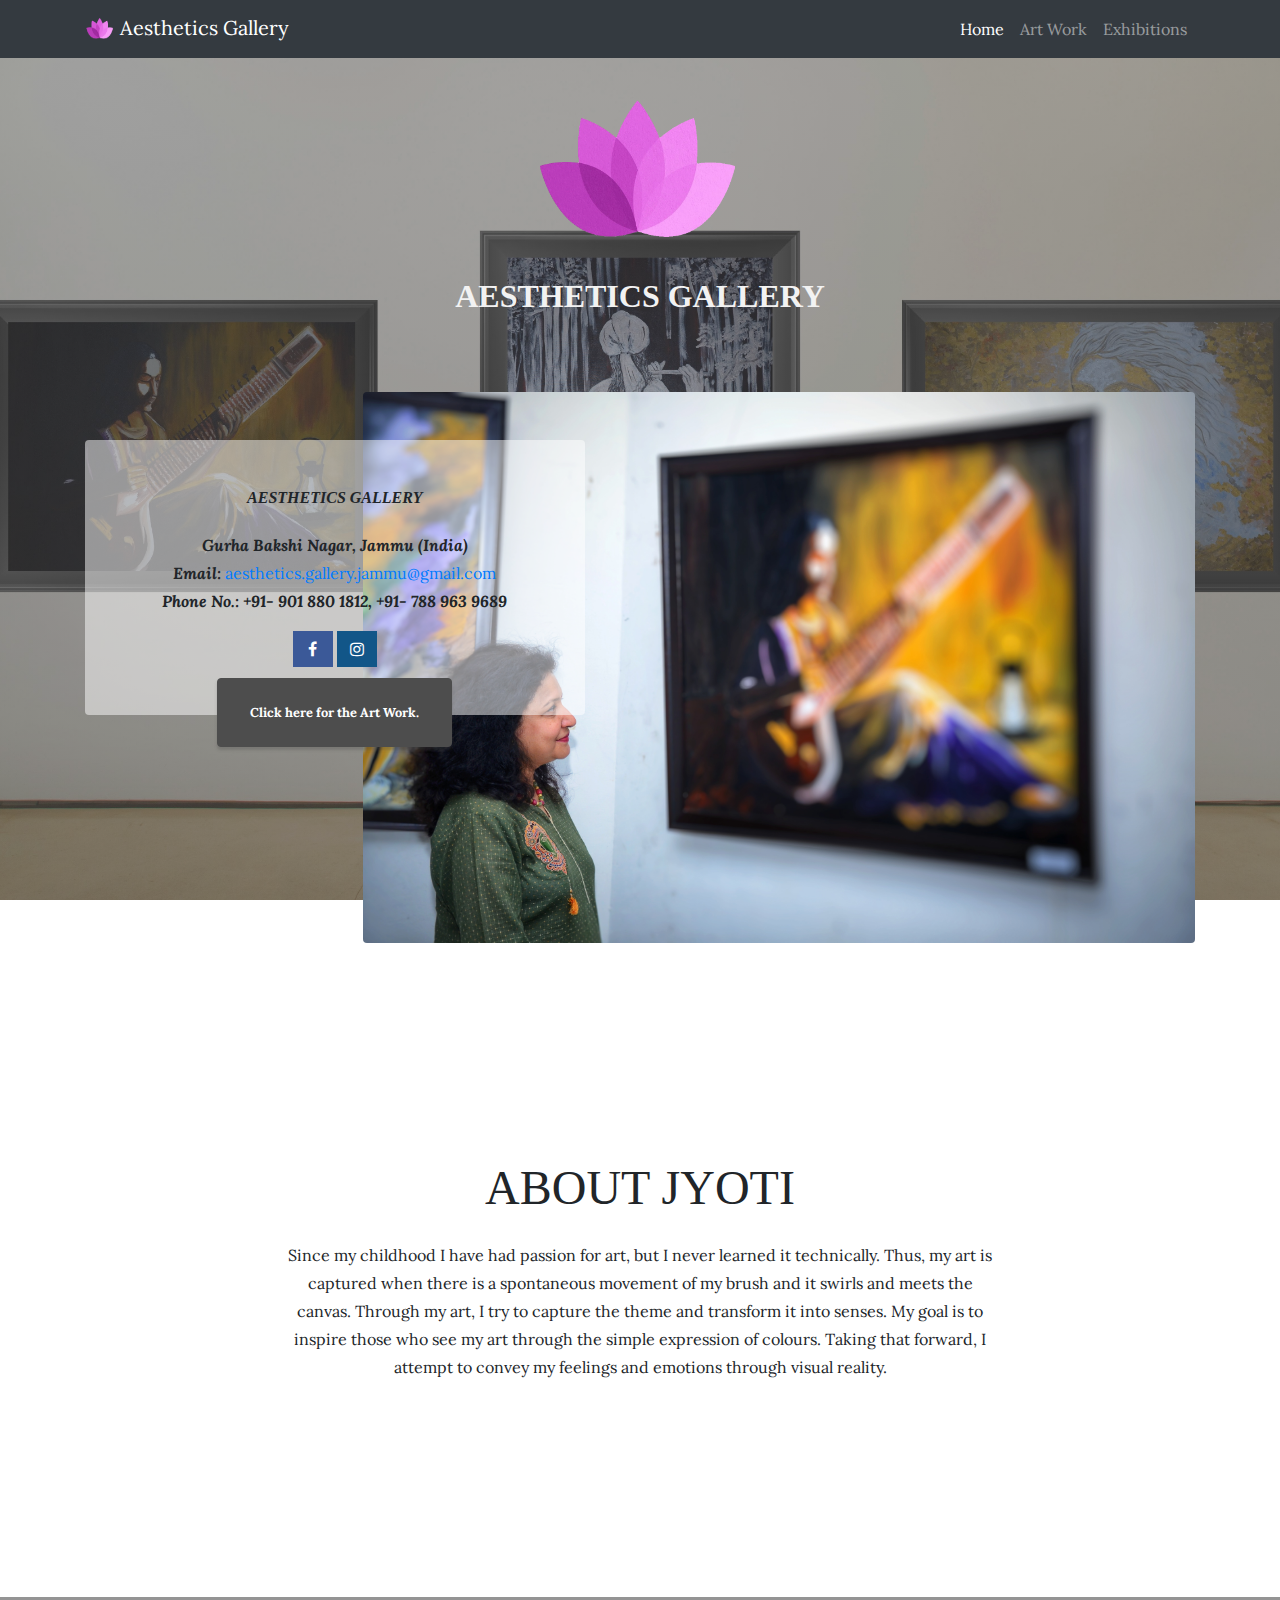
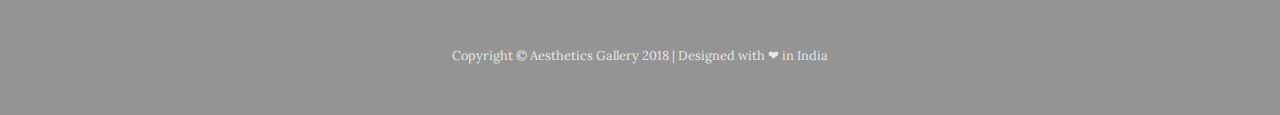
<file: index.html>
<!DOCTYPE html>
<html lang="en">

  <head>

    <meta charset="utf-8">
    <meta name="viewport" content="width=device-width, initial-scale=1, shrink-to-fit=no">
    <meta name="description" content="">
    <meta name="author" content="">

    <title>Aesthetics Gallery - by Jyoti Gupta</title>

    <!-- Bootstrap core CSS -->
    <link href="vendor/bootstrap/css/bootstrap.min.css" rel="stylesheet">

    <!-- Custom fonts for this template -->
    <link href="https://fonts.googleapis.com/css?family=Raleway:100,100i,200,200i,300,300i,400,400i,500,500i,600,600i,700,700i,800,800i,900,900i" rel="stylesheet">
    <link href="https://fonts.googleapis.com/css?family=Lora:400,400i,700,700i" rel="stylesheet">

    <!-- Custom styles for this template -->
    <link href="css/business-casual.css" rel="stylesheet">
    <link rel="stylesheet" href="https://cdnjs.cloudflare.com/ajax/libs/font-awesome/4.7.0/css/font-awesome.min.css">

  </head>

  <body>

    

    <!-- Navigation -->
    <nav class="navbar navbar-expand-lg navbar-dark bg-dark fixed-top">
      <div class="container">
        <a class="navbar-brand" href="index.html"><span><img src="img/Logo-final.png" alt="Aesthetics Gallery" class="responsive" width="30" height="30"></span>    Aesthetics Gallery   </a>
        <button class="navbar-toggler" type="button" data-toggle="collapse" data-target="#navbarResponsive" aria-controls="navbarResponsive" aria-expanded="false" aria-label="Toggle navigation">
          <span class="navbar-toggler-icon"></span>
        </button>
        <div class="collapse navbar-collapse" id="navbarResponsive">
          <ul class="navbar-nav ml-auto">
            <li class="nav-item active">
              <a class="nav-link" href="#">Home</a>
              <span class="sr-only">(current)</span>
            </li>
            <li class="nav-item">
              <a class="nav-link" href="artwork/artwork.html">Art Work
              </a>
            </li>
            <li class="nav-item">
              <a class="nav-link" href="exhibitions.html">Exhibitions</a>
            </li>
          </ul>
        </div>
      </div>
    </nav>
    <h1 class="site-heading text-center text-white d-none d-lg-block">
      <span><img src="img/Logo-final.png" alt="Aesthetics Gallery" class="responsive" width="220" height="200"></span>
      <span class="site-heading-upper text-primary mb-3">Aesthetics Gallery</span>
    </h1>

    <section class="page-section clearfix">
      <div class="container">
        <div class="intro">
          <img class="intro-img img-fluid mb-3 mb-lg-0 rounded" src="img/intro.jpeg" alt="">
          <div class="intro-text left-0 text-center bg-faded p-5 rounded">
            <h2 class="section-heading mb-4">
         	  
         	  <span class="section-heading-upper"><i>Aesthetics Gallery</i></span>
            </h2>
            <p class="mb-3"><b><i> Gurha Bakshi Nagar, Jammu (India)<br/> Email: </i></b><a href="mailto:aesthetics.gallery.jammu@gmail.com?Subject=Query:" target="_top">aesthetics.gallery.jammu@gmail.com</a><br/><b><i>Phone No.: +91- 901 880 1812, +91- 788 963 9689</i></b>
            </p>
            <a href="https://www.facebook.com/aestheticsgallery" target="_blank" class="fa fa-facebook"></a>
            <a href="https://www.instagram.com/gallery.aesthetics/" target="_blank" class="fa fa-instagram"></a>
          
            <div class="intro-button mx-auto">
              <a class="btn btn-primary btn-xl" href="artwork/artwork.html">Click here for the Art Work.</a>
            </div>
          </div>
        </div>
      </div>
    </section>

    <section class="page-section cta">
      <div class="container">
        <div class="row">
          <div class="col-xl-9 mx-auto">
            <div class="cta-inner text-center rounded">
              <h2 class="section-heading mb-4">
                <span class="section-heading-upper"></span>
                <span class="section-heading-lower">About Jyoti</span>
              </h2>
              <p class="mb-0">Since my childhood I have had passion for art, but I never learned it technically. Thus, my art is captured when there is a spontaneous movement of my brush and it swirls and meets the canvas. Through my art, I try to capture the theme and transform it into senses. My goal is to inspire those who see my art through the simple expression of colours. Taking that forward, I attempt to convey my feelings and emotions through visual reality.</p>
            </div>
          </div>
        </div>
      </div>
    </section>



    <footer class="footer text-faded text-center py-5">
      <div class="container">
        <p class="m-0 small">Copyright &copy; Aesthetics Gallery 2018 | Designed with &#10084; in India</p>
      </div>
    </footer>


    <!-- Bootstrap core JavaScript -->
    <script src="vendor/jquery/jquery.min.js"></script>
    <script src="vendor/bootstrap/js/bootstrap.bundle.min.js"></script>

  </body>

</html>
</file>
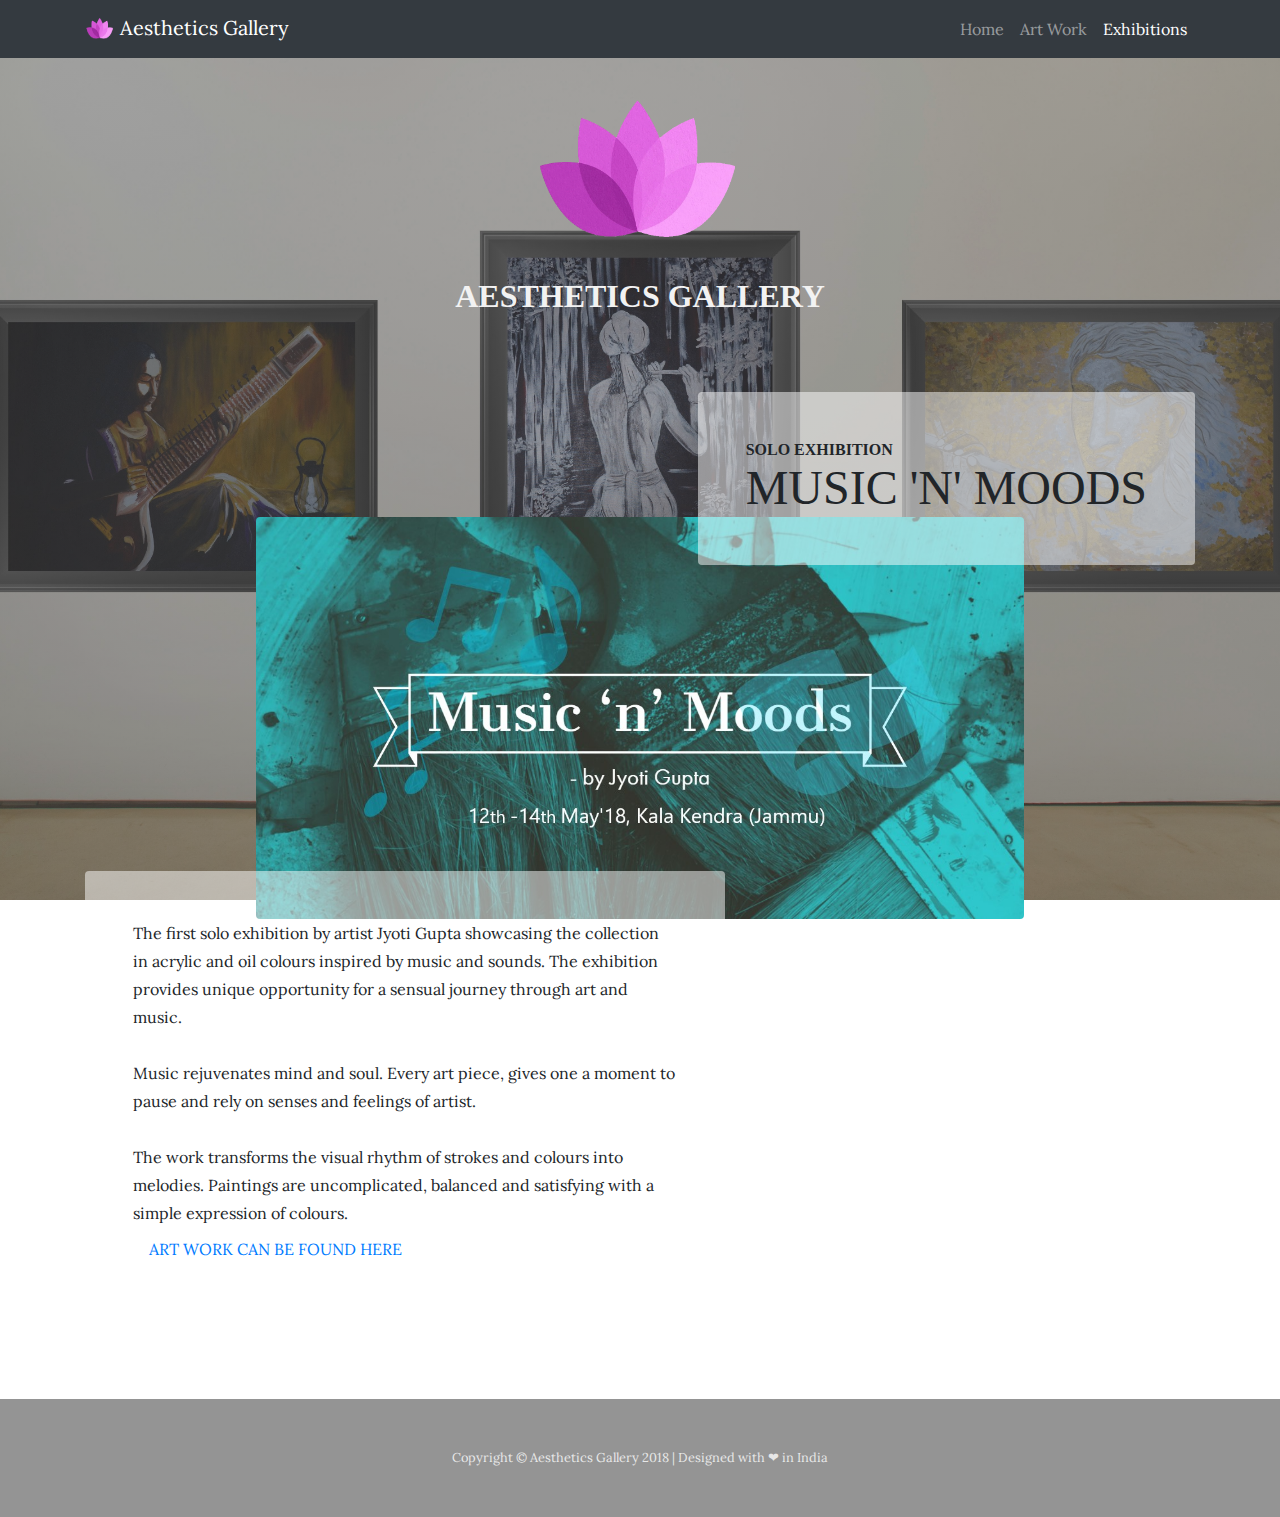
<file: exhibitions.html>
<!DOCTYPE html>
<html lang="en">

  <head>

    <meta charset="utf-8">
    <meta name="viewport" content="width=device-width, initial-scale=1, shrink-to-fit=no">
    <meta name="description" content="">
    <meta name="author" content="">

    <title>Aesthetics Gallery - by Jyoti Gupta</title>

    <!-- Bootstrap core CSS -->
    <link href="vendor/bootstrap/css/bootstrap.min.css" rel="stylesheet">

    <!-- Custom fonts for this template -->
    <link href="https://fonts.googleapis.com/css?family=Raleway:100,100i,200,200i,300,300i,400,400i,500,500i,600,600i,700,700i,800,800i,900,900i" rel="stylesheet">
    <link href="https://fonts.googleapis.com/css?family=Lora:400,400i,700,700i" rel="stylesheet">

    <!-- Custom styles for this template -->
    <link href="css/business-casual.css" rel="stylesheet">

  </head>

  <body>

    <nav class="navbar navbar-expand-lg navbar-dark bg-dark fixed-top">
      <div class="container">
        <a class="navbar-brand" href="index.html"><span><img src="img/Logo-final.png" alt="Aesthetics Gallery" class="responsive" width="30" height="30"></span>    Aesthetics Gallery   </a>
        <button class="navbar-toggler" type="button" data-toggle="collapse" data-target="#navbarResponsive" aria-controls="navbarResponsive" aria-expanded="false" aria-label="Toggle navigation">
          <span class="navbar-toggler-icon"></span>
        </button>
        <div class="collapse navbar-collapse" id="navbarResponsive">
          <ul class="navbar-nav ml-auto">
            <li class="nav-item ">
              <a class="nav-link" href="index.html">Home</a>
            </li>
            <li class="nav-item">
              <a class="nav-link" href="artwork/artwork.html">Art Work
              </a>
            </li>
            <li class="nav-item active">
              <a class="nav-link" href="#">Exhibitions</a>
              <span class="sr-only">(current)</span>
            </li>
          </ul>
        </div>
      </div>
    </nav>

    <h1 class="site-heading text-center text-white d-none d-lg-block">
      <span><img src="img/Logo-final.png" alt="Aesthetics Gallery" class="responsive" width="220" height="200"></span>
      <span class="site-heading-upper text-primary mb-3">Aesthetics Gallery</span>
    </h1>

  

    <section class="page-section">
      <div class="container">
        <div class="product-item">
          <div class="product-item-title d-flex">
            <div class="bg-faded p-5 d-flex ml-auto rounded">
              <h2 class="section-heading mb-0">
                <span class="section-heading-upper">Solo Exhibition</span>
                <span class="section-heading-lower">Music 'n' Moods</span>
              </h2>
            </div>
          </div>
          <img class="product-item-img mx-auto d-flex rounded img-fluid mb-3 mb-lg-0" src="img/products-01.jpg" alt="">
          <div class="product-item-description d-flex mr-auto">
            <div class="bg-faded p-5 rounded">
              <p class="mb-0">The first solo exhibition by artist Jyoti Gupta showcasing the collection in acrylic and oil colours inspired by music and sounds. The exhibition provides unique opportunity for a sensual journey through art and music.<br/><br/>

			  Music rejuvenates mind and soul. Every art piece, gives one a moment to pause and rely on senses and feelings of artist.<br/><br/>

			  The work transforms the visual rhythm of strokes and colours into melodies. Paintings are uncomplicated, balanced and satisfying with a simple expression of colours.<br/>
			  <a class="nav-link text-uppercase text-expanded" href="artwork/artwork.html">Art Work can be found here</a> </p>
            </div>
          </div>
        </div>
      </div>
    </section>

   
    <footer class="footer text-faded text-center py-5">
      <div class="container">
            <p class="m-0 small">Copyright &copy; Aesthetics Gallery 2018 | Designed with &#10084; in India</p>
      </div>
    </footer>

    <!-- Bootstrap core JavaScript -->
    <script src="vendor/jquery/jquery.min.js"></script>
    <script src="vendor/bootstrap/js/bootstrap.bundle.min.js"></script>

  </body>

</html>
</file>
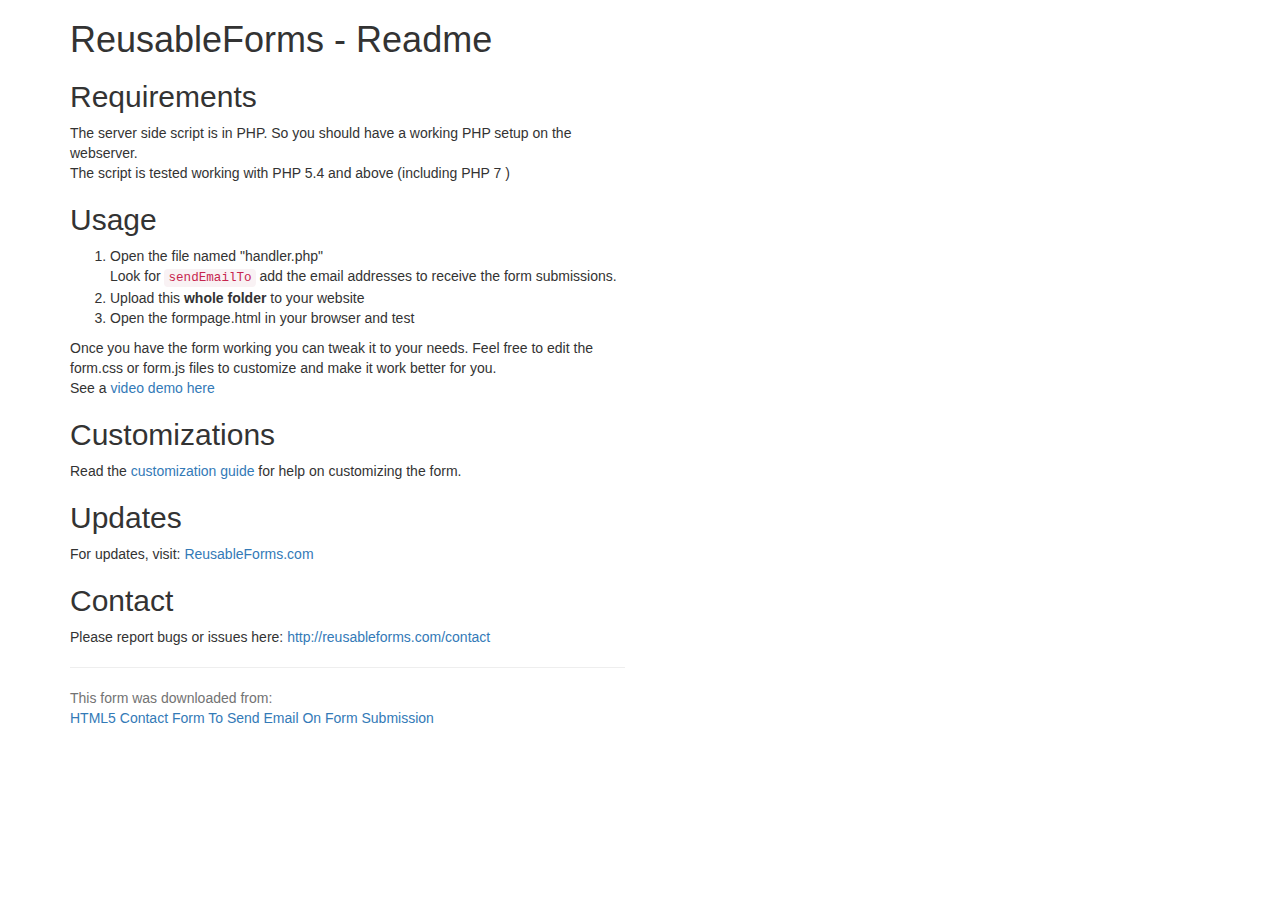
<file: html5-contact-form-send-email/readme.html>
<!doctype html>

<html lang="en">
<head>
  <meta charset="utf-8">

  <title>Reusable Form Readme First</title>
  <!-- Latest compiled and minified CSS -->
<link rel="stylesheet" href="https://maxcdn.bootstrapcdn.com/bootstrap/3.3.7/css/bootstrap.min.css" >

</head>

<body>
<div class="container">
<div class="row">
<div class="col-md-6">
<h1>ReusableForms - Readme</h1>

<h2>Requirements</h2>
The server side script is in PHP. So you should have a working PHP setup on the webserver.
<p>
The script is tested working with PHP 5.4 and above (including PHP 7 )
</p>

<h2>Usage</h2>
<ol>
<li>Open the file named "handler.php" <br/> Look for <code>sendEmailTo</code> add the email addresses to receive the form submissions.</li>
<li>Upload this <strong>whole folder</strong> to your website</li>
<li>Open the formpage.html in your browser and test</li>
</ol>
Once you have the form working you can tweak it to your needs. Feel free to edit the form.css or form.js files to customize and make it work better for you.
<p>
See a <a href="https://youtu.be/jAr4ZtLnmn0">video demo here</a>
</p>
<h2>Customizations</h2>
Read the <a href="http://reusableforms.com/doc/customization">customization guide</a> for help on customizing the form.

<h2>Updates</h2>
For updates, visit: <a href="http://reusableforms.com">ReusableForms.com</a>

<h2>Contact</h2>
Please report bugs or issues here:
<a href="http://reusableforms.com/contact">http://reusableforms.com/contact</a>
<p></p>
<hr/>
<p class="help-block">
This form was downloaded from:<br/>
<a href="http://reusableforms.com/d/o5/html5-contact-form-send-email">HTML5 Contact Form To Send Email On Form Submission</a>
</p>

</div>
</div>
</div>
</body>
</html>
</file>
<file: css/business-casual.css>
/*!
 * Start Bootstrap - Business Casual v4.1.1 (https://startbootstrap.com/template-overviews/business-casual)
 * Copyright 2013-2018 Start Bootstrap
 * Licensed under MIT (https://github.com/BlackrockDigital/startbootstrap-business-casual/blob/master/LICENSE)
 */
body {
  font-family: 'Lora';
  background: linear-gradient(rgba(77, 77, 77, 0.5), rgba(77, 77, 77, 0.6)), url("../img/bg.jpg");
  background-attachment: fixed;
  background-position: center;
  background-size: cover;
}

h1,
h2,
h3,
h4,
h5,
h6 {
  font-family: 'Palatino';
}

p {
  line-height: 1.75;
}

.text-faded {
  color: rgba(255, 255, 255, 0.8);
}

.site-heading {
  margin-top: 5rem;
  margin-bottom: 5rem;
  text-transform: uppercase;
  line-height: 1;
  font-family: 'Palatino';
}

.site-heading .site-heading-upper {
  display: block;
  font-size: 2rem;
  font-weight: 800;
}

.site-heading .site-heading-lower {
  font-size: 5rem;
  font-weight: 100;
  line-height: 4rem;
}

.page-section {
  margin-top: 5rem;
  margin-bottom: 5rem;
}

.section-heading {
  text-transform: uppercase;
}

.section-heading .section-heading-upper {
  display: block;
  font-size: 1rem;
  font-weight: 800;
}

.section-heading .section-heading-lower {
  display: block;
  font-size: 3rem;
  font-weight: 100;
}

.bg-faded {
  background-color: rgba(255, 255, 255, 0.5);
}

#mainNav {
  background-color: rgba(255, 255, 255, 0.7);
  font-family: 'Raleway';
}

#mainNav .navbar-brand {
  color: #4d4d4d;
}

#mainNav .navbar-nav .nav-item .nav-link {
  color: rgba(255, 255, 255, 0.7);
  font-weight: 800;
}

#mainNav .navbar-nav .nav-item.active .nav-link {
  color: #4d4d4d;
}

@media (min-width: 992px) {
  #mainNav .navbar-nav .nav-item .nav-link {
    font-size: 0.9rem;
  }
  #mainNav .navbar-nav .nav-item .nav-link:hover {
    color: rgba(255, 255, 255, 0.4);
  }
  #mainNav .navbar-nav .nav-item.active .nav-link:hover {
    color: #4d4d4d;
  }
}

.btn-xl {
  font-weight: 700;
  font-size: 0.8rem;
  padding-top: 1.5rem;
  padding-bottom: 1.5rem;
  padding-left: 2rem;
  padding-right: 2rem;
}

.intro {
  position: relative;
}

@media (min-width: 992px) {
  .intro .intro-img {
    width: 75%;
    float: right;
  }
  .intro .intro-text {
    left: 0;
    width: 60%;
    margin-top: 3rem;
    position: absolute;
  }
  .intro .intro-text .intro-button {
    width: 100%;
    left: 0;
    position: absolute;
    bottom: -2rem;
  }
}

@media (min-width: 1200px) {
  .intro .intro-text {
    width: 45%;
  }
}

.cta {
  padding-top: 5rem;
  padding-bottom: 5rem;
  background-color: rgba(255, 255, 255, 0.5);
}

.cta .cta-inner {
  position: relative;
  padding: 3rem;
  margin: 0.5rem;
  background-color: rgba(255, 255, 255, 0.85);
}

.cta .cta-inner:before {
  border-radius: 0.5rem;
  content: '';
  position: absolute;
  top: -0.5rem;
  bottom: -0.5rem;
  left: -0.5rem;
  right: -0.5rem;
  border: 0.25rem solid rgba(255, 255, 255, 0.85);
}

@media (min-width: 992px) {
  .about-heading .about-heading-img {
    position: relative;
    z-index: 0;
  }
  .about-heading .about-heading-content {
    margin-top: -5rem;
    position: relative;
    z-index: 1;
  }
}

@media (min-width: 992px) {
  .product-item .product-item-title {
    position: relative;
    z-index: 1;
    margin-bottom: -3rem;
  }
  .product-item .product-item-img {
    position: relative;
    z-index: 0;
    max-width: 60vw;
  }
  .product-item .product-item-description {
    position: relative;
    z-index: 1;
    margin-top: -3rem;
    max-width: 50vw;
  }
}

.list-hours {
  font-size: 0.9rem;
}

.list-hours .list-hours-item {
  border-bottom: 1px solid rgba(255, 255, 255, 0.5);
  padding-bottom: .25rem;
  margin-bottom: 1rem;
  font-style: italic;
}

.list-hours .list-hours-item.today {
  font-weight: bold;
  color: #ffffff;
}

@media (min-width: 992px) {
  .list-hours {
    width: 50%;
    font-size: 1.1rem;
  }
}

.address strong {
  font-size: 1.2rem;
}

.footer {
  background-color: rgba(77, 77, 77, 0.6);
}

.text-primary {
  color: #f2f2f2 !important;
}

.bg-primary {
  background-color: #4d4d4d !important;
}

.btn {
  box-shadow: 0px 3px 3px 0px rgba(77, 77, 77, 0.3);
}

.btn-primary {
  background-color: #4d4d4d;
  border-color: #4d4d4d;
}

.btn-primary:hover, .btn-primary:focus, .btn-primary:active {
  background-color: #4d4d4d;
  border-color: #4d4d4d;
}

.font-weight-light {
  font-weight: 100 !important;
}

.form-top{
  margin-top: 30px;
}
.panel{
  box-shadow: 0 1px 6px 0 rgba(0,0,0,.12), 0 1px 6px 0 rgba(0,0,0,.12);
  border-radius: 6px;
    border: 0;
}
@-moz-document url-prefix() {
    .form-control{
      height: auto;
    }
}


.fa {
    padding: 10px;
    font-size: 20px;
    width: 40px;
    text-align: center;
    text-decoration: none;
}

/* Add a hover effect if you want */
.fa:hover {
    opacity: 0.7;
}

/* Set a specific color for each brand */

/* Facebook */
.fa-facebook {
    background: #3B5998;
    color: white;
}

.fa-instagram {
  background: #125688;
  color: white;
}
</file>
